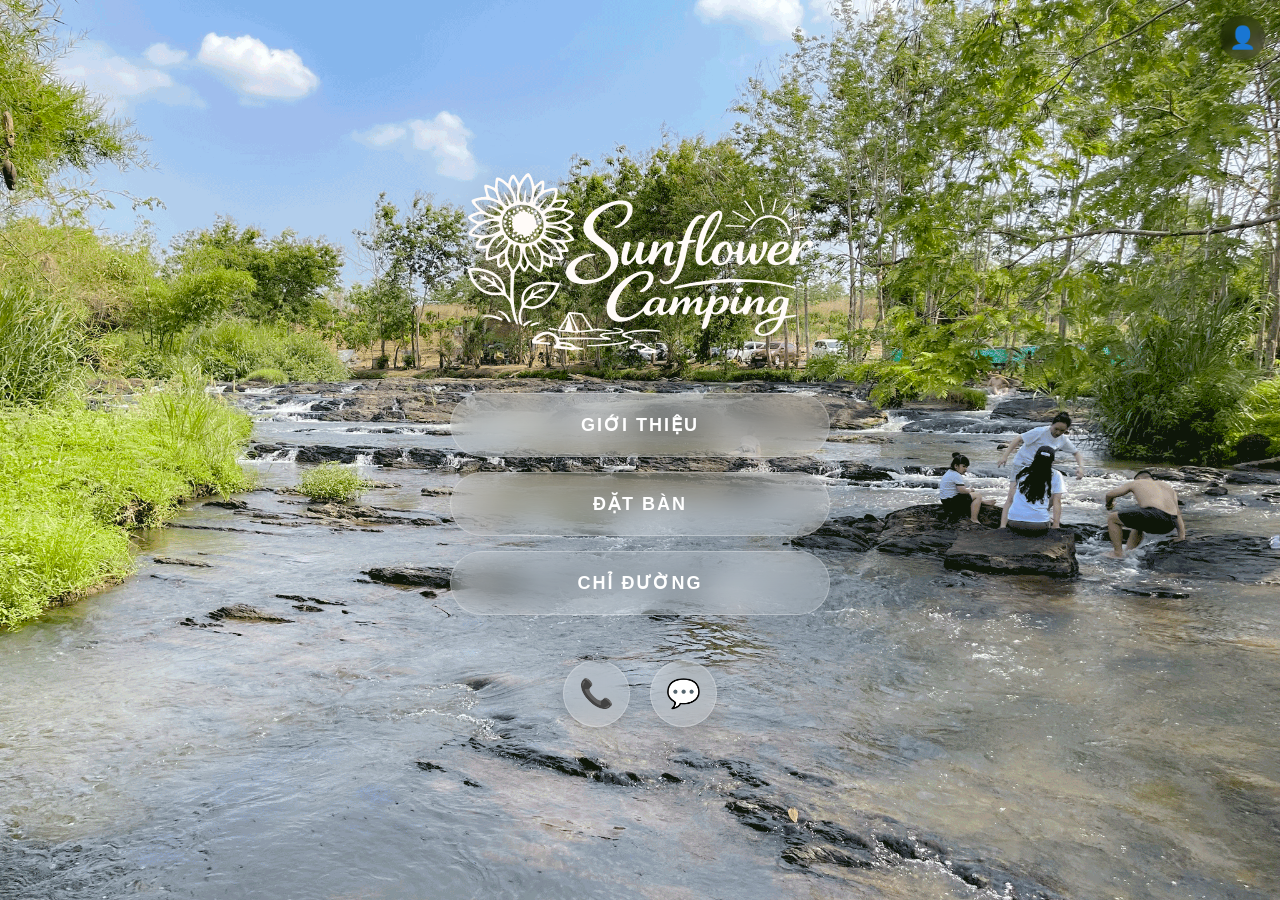
<file: index.html>
<!DOCTYPE html>
<html lang="vi">
<head>
    <meta charset="UTF-8">
    <meta name="viewport" content="width=device-width, initial-scale=1.0">
    <title>Sunflower Farm</title>
    <link rel="stylesheet" href="style.css">
</head>
<body>

    <button id="adminBtn" onclick="openAdmin()">👤</button>

    <div class="container">
        <img src="logo.svg" id="logo" alt="Sunflower Logo">

        <button class="menu-btn" onclick="alert('Chào mừng bạn đến với Sunflower Camping!')">
            GIỚI THIỆU
        </button>

        <button class="menu-btn" onclick="location.href='order'">
            ĐẶT BÀN
        </button>

        <button class="menu-btn" onclick="window.open('https://maps.app.goo.gl/HGNoZRLmVZTzR4sEA')">
            CHỈ ĐƯỜNG
        </button>

        <div class="contact">
            <a href="tel:0944421177" class="contact-circle">📞</a>
            <a href="https://zalo.me/0944421177" class="contact-circle">💬</a>
        </div>
    </div>

    <div id="adminPopup">
        <div class="popup-box">
            <h3>Admin Login</h3>
            <input type="password" id="adminPass" placeholder="Password">
            <br>
            <button onclick="loginAdmin()">Login</button>
            <button onclick="closeAdmin()" class="cancel-btn">Cancel</button>
        </div>
    </div>

    <script>
        function openAdmin(){
            document.getElementById("adminPopup").style.display = "flex";
        }
        function closeAdmin(){
            document.getElementById("adminPopup").style.display = "none";
        }
        function loginAdmin(){
            const pass = document.getElementById("adminPass").value;
            if(pass === "1234"){
                sessionStorage.setItem("admin","true");
                alert("Admin mode enabled");
                closeAdmin();
            } else {
                alert("Sai mật khẩu");
            }
        }
    </script>
</body>
</html>
</file>
<file: style.css>
/* TỔNG THỂ & NỀN TĨNH */
body {
    margin: 0;
    padding: 0;
    font-family: 'Segoe UI', Arial, sans-serif;
    min-height: 100vh;
    display: flex;
    justify-content: center;
    align-items: center;
    overflow-x: hidden;
}

body::before {
    content: "";
    position: fixed;
    top: 0;
    left: 0;
    width: 100%;
    height: 100%;
    background-image: url("BG.png");
    background-size: cover;
    background-position: center;
    background-repeat: no-repeat;
    z-index: -1;
}

.container {
    width: 100%;
    max-width: 500px;
    min-height: 100vh;
    display: flex;
    flex-direction: column;
    justify-content: center;
    align-items: center;
    padding: 40px 20px;
    gap: 15px;
    box-sizing: border-box;
    position: relative;
    z-index: 1;
}

/* LOGO */
#logo {
    width: 370px;
    max-width: 75%;
    height: auto;
    display: block;
    margin-bottom: 25px;
    filter: drop-shadow(0 5px 15px rgba(0,0,0,0.2));
}

/* MENU BUTTON: Chữ siêu đậm, bo tròn viên thuốc */
.menu-btn {
    width: 100%;
    max-width: 380px;
    padding: 20px;
    font-size: 18px;
    font-weight: 900; 
    letter-spacing: 2px;
    color: white;
    cursor: pointer;
    text-align: center;
    
    background: rgba(255, 255, 255, 0.15) !important; 
    backdrop-filter: blur(15px) !important;
    -webkit-backdrop-filter: blur(15px);
    
    border: 1px solid rgba(255, 255, 255, 0.3) !important;
    border-radius: 80px; 
    box-shadow: 0 4px 30px rgba(0, 0, 0, 0.1);
    
    box-sizing: border-box;
    transition: all 0.3s ease;
    outline: none;
}

.menu-btn:hover {
    background: rgba(255, 255, 255, 0.25) !important;
    border: 1px solid rgba(255, 255, 255, 0.5) !important;
}

/* NÚT LIÊN HỆ TRÒN (CHỨA ICON) */
.contact {
    display: flex;
    gap: 20px;
    margin-top: 30px;
}

.contact-circle {
    width: 65px;
    height: 65px;
    display: flex;
    justify-content: center;
    align-items: center;
    font-size: 28px; /* Kích thước icon icon */
    text-decoration: none;
    
    background: rgba(255, 255, 255, 0.15);
    backdrop-filter: blur(12px);
    -webkit-backdrop-filter: blur(12px);
    border: 1px solid rgba(255, 255, 255, 0.3);
    border-radius: 50%;
    box-shadow: 0 4px 20px rgba(0,0,0,0.2);
    transition: all 0.3s ease;
}

.contact-circle:hover {
    background: rgba(255, 255, 255, 0.3);
    transform: scale(1.1);
}

/* ADMIN BUTTON: Hình người, không viền */
#adminBtn {
    position: fixed;
    top: 15px;
    right: 15px;
    width: 45px;
    height: 45px;
    background: rgba(0, 0, 0, 0.25);
    backdrop-filter: blur(5px);
    color: white;
    font-size: 22px;
    border: none !important;
    outline: none !important;
    box-shadow: none !important;
    border-radius: 50%;
    cursor: pointer;
    display: flex;
    justify-content: center;
    align-items: center;
    z-index: 999;
}

/* POPUP LUÔN ẨN */
#adminPopup {
    position: fixed;
    top: 0;
    left: 0;
    width: 100%;
    height: 100%;
    background: rgba(0, 0, 0, 0.5);
    display: none;
    justify-content: center;
    align-items: center;
    z-index: 1000;
}

.popup-box {
    background: rgba(255, 255, 255, 0.95);
    backdrop-filter: blur(15px);
    padding: 30px;
    border-radius: 30px;
    text-align: center;
    width: 280px;
    box-shadow: 0 20px 50px rgba(0,0,0,0.3);
}

.popup-box input {
    padding: 12px;
    font-size: 16px;
    margin-top: 15px;
    width: 90%;
    border-radius: 12px;
    border: 1px solid #ddd;
    outline: none;
}

.popup-box button {
    margin-top: 15px;
    padding: 10px 20px;
    border: none;
    border-radius: 12px;
    background: #2ecc71;
    color: white;
    font-weight: bold;
    cursor: pointer;
}

.popup-box .cancel-btn {
    background: #888;
}
</file>
